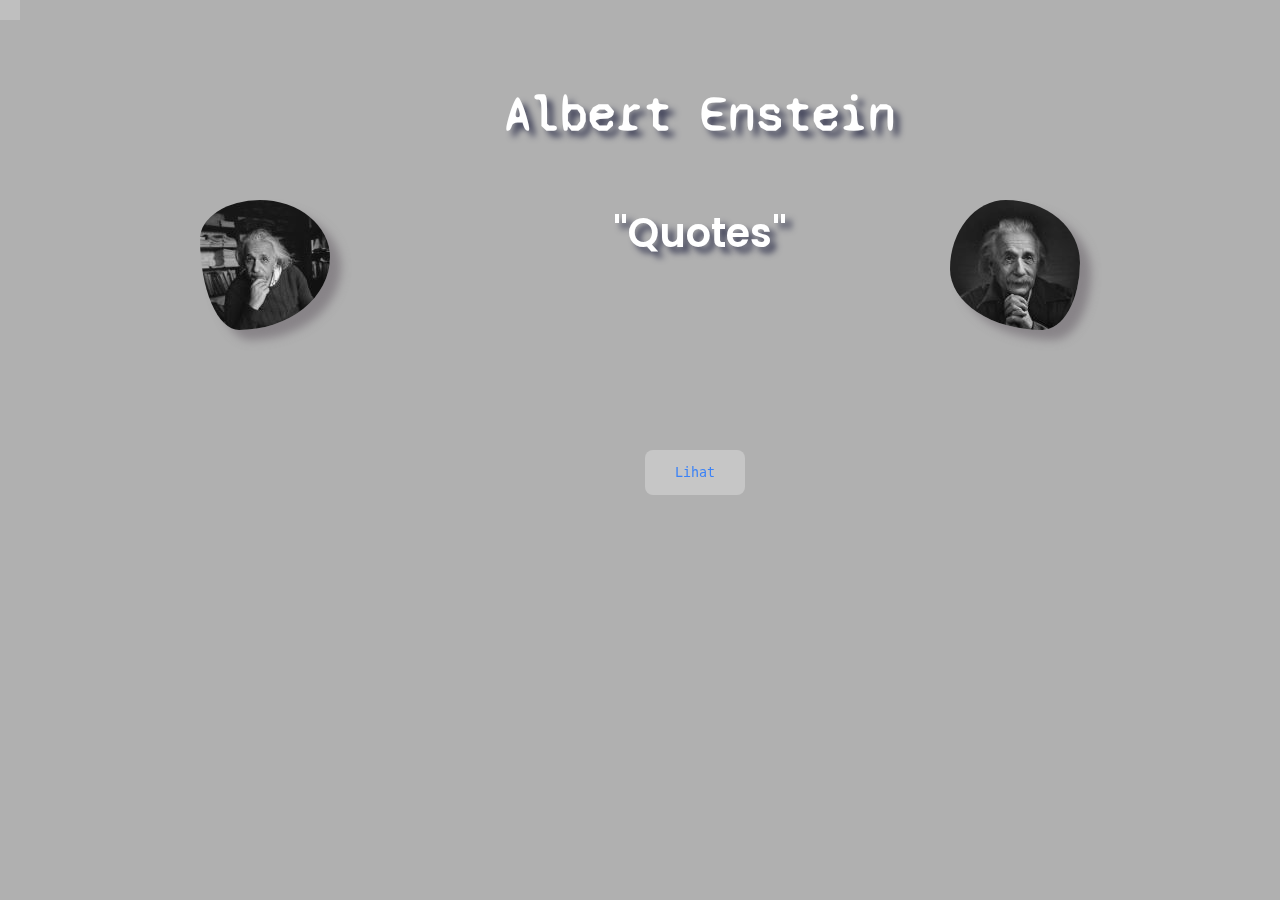
<file: index.html>
<!DOCTYPE html>
<html lang="en">
  <head>
    <meta charset="UTF-8" />
    <meta name="viewport" content="width=device-width, initial-scale=1.0" />
    <title>Albert Enstein</title>
    <link rel="preconnect" href="https://fonts.googleapis.com" />
    <link rel="preconnect" href="https://fonts.gstatic.com" crossorigin />
    <link
      href="https://fonts.googleapis.com/css2?family=Poppins:ital,wght@0,100;0,200;0,300;0,400;0,500;0,600;0,700;0,800;0,900;1,100;1,200;1,300;1,400;1,500;1,600;1,700;1,800;1,900&display=swap"
      rel="stylesheet"
    />
    <link rel="preconnect" href="https://fonts.googleapis.com" />
    <link rel="preconnect" href="https://fonts.gstatic.com" crossorigin />
    <link
      href="https://fonts.googleapis.com/css2?family=Syne+Mono&display=swap"
      rel="stylesheet"
    />
    <link rel="preconnect" href="https://fonts.googleapis.com" />
    <link rel="preconnect" href="https://fonts.gstatic.com" crossorigin />
    <link
      href="https://fonts.googleapis.com/css2?family=Kaushan+Script&display=swap"
      rel="stylesheet"
    />
    <link rel="stylesheet" href="style-1.css" />
  </head>
  <body>
    <ul class="background">
      <li></li>
      <li></li>
      <li></li>
      <li></li>
      <li></li>
      <li></li>
      <li></li>
      <li></li>
      <li></li>
      <li></li>
      <li></li>
      <li></li>
      <li></li>
    </ul>
    <div class="image-1"></div>
    <div class="image-2"></div>
    <div class="judul_1">
      <h1>Albert Enstein</h1>
    </div>
    <div class="judul_2">
      <h4>Quotes</h4>
    </div>
    <a href="index-1.html"><button>Lihat</button></a>
  </body>
</html>
</file>
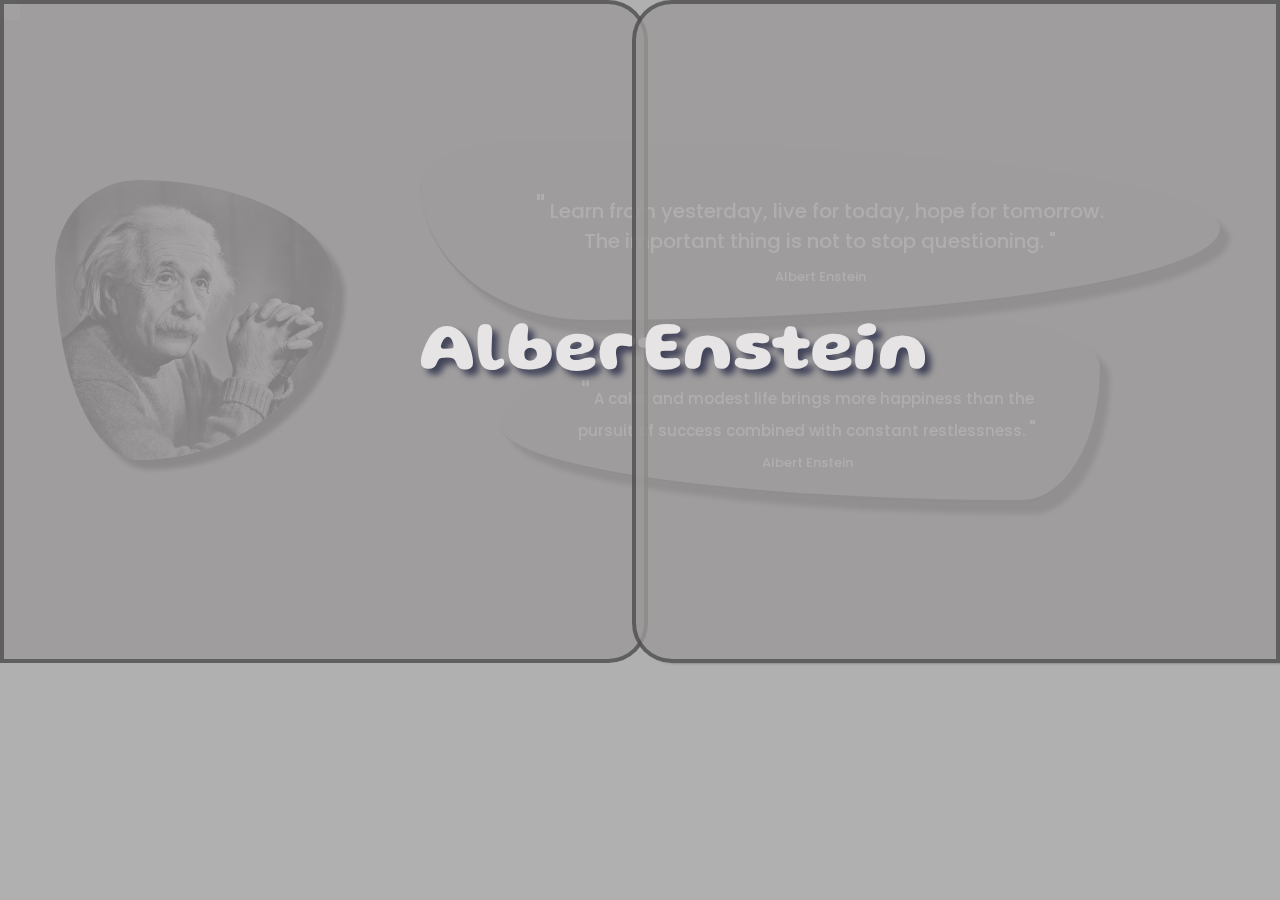
<file: index-1.html>
<!DOCTYPE html>
<html lang="en">
  <head>
    <meta charset="UTF-8" />
    <meta name="viewport" content="width=device-width, initial-scale=1.0" />
    <title>Albert Enstein</title>
    <link rel="stylesheet" href="style.css" />
    <link rel="preconnect" href="https://fonts.googleapis.com" />
    <link rel="preconnect" href="https://fonts.gstatic.com" crossorigin />
    <link
      href="https://fonts.googleapis.com/css2?family=Poppins:ital,wght@0,100;0,200;0,300;0,400;0,500;0,600;0,700;0,800;0,900;1,100;1,200;1,300;1,400;1,500;1,600;1,700;1,800;1,900&display=swap"
      rel="stylesheet"
    />
    <link rel="preconnect" href="https://fonts.googleapis.com" />
    <link rel="preconnect" href="https://fonts.gstatic.com" crossorigin />
    <link
      href="https://fonts.googleapis.com/css2?family=Gluten:wght@100;200;300;400;500;600;700;800;900&display=swap"
      rel="stylesheet"
    />
  </head>
  <body>
    <div class="tutup-1">
      <div class="judul"><h1>Albert</h1></div>
    </div>
    <div class="tutup-2">
      <div class="judul"><h1>Enstein</h1></div>
    </div>
    <div class="image"></div>
    <ul class="background">
      <li></li>
      <li></li>
      <li></li>
      <li></li>
      <li></li>
      <li></li>
      <li></li>
      <li></li>
      <li></li>
      <li></li>
      <li></li>
      <li></li>
      <li></li>
    </ul>
    <div class="content">
      <div class="teks">
        <blockquote>
          Learn from yesterday, live for today, hope for tomorrow. The important
          thing is not to stop questioning.
        </blockquote>
        <p>Albert Enstein</p>
      </div>
    </div>
    <div class="content_2">
      <div class="teks">
        <blockquote>
          A calm and modest life brings more happiness than the pursuit of
          success combined with constant restlessness.
        </blockquote>
        <p>Albert Enstein</p>
      </div>
    </div>
  </body>
</html>
</file>
<file: style.css>
html,
body,
div,
span,
applet,
object,
iframe,
h1,
h2,
h3,
h4,
h5,
h6,
p,
blockquote,
pre,
a,
abbr,
acronym,
address,
big,
cite,
code,
del,
dfn,
em,
img,
ins,
kbd,
q,
s,
samp,
small,
strike,
strong,
sub,
sup,
tt,
var,
b,
u,
i,
center,
dl,
dt,
dd,
ol,
ul,
li,
fieldset,
form,
label,
legend,
table,
caption,
tbody,
tfoot,
thead,
tr,
th,
td,
article,
aside,
canvas,
details,
embed,
figure,
figcaption,
footer,
header,
hgroup,
menu,
nav,
output,
ruby,
section,
summary,
time,
mark,
audio,
video {
    margin: 0;
    padding: 0;
    border: 0;
    font-size: 100%;
    font: inherit;
    vertical-align: baseline;
}

/* HTML5 display-role reset for older browsers */
article,
aside,
details,
figcaption,
figure,
footer,
header,
hgroup,
menu,
nav,
section {
    display: block;
}

body {
    line-height: 1;
}

ol,
ul {
    list-style: none;
}

blockquote,
q {
    quotes: none;
}

blockquote:before,
blockquote:after,
q:before,
q:after {
    content: '';
    content: none;
}

table {
    border-collapse: collapse;
    border-spacing: 0;
}

/* reset end */


@keyframes slide-in {
    from {
    transform: translatey(380%);
    }
    
    to {
    transform: translatey(0%);
    }
    }

@keyframes animate {
    0% {
        transform: translateY(0) rotate(0deg);
        opacity: 1;
        border-radius: 0;
    }

    100% {
        transform: translateY(-1000px) rotate(720deg);
        opacity: 0;
        border-radius: 50%;
    }
}

@keyframes animate {
    0% {
        transform: translateY(0) rotate(0deg);
        opacity: 1;
        border-radius: 0;
    }

    100% {
        transform: translateY(-1000px) rotate(720deg);
        opacity: 0;
        border-radius: 50%;
    }
}

@keyframes geser-1 {
    0% {
        transform: translate(o);
    }

    100% {
        transform: translateX(-300%);
    }
}

@keyframes geser-2 {
    0% {
        transform: translate(o);
    }

    100% {
        transform: translateX(300%);
    }
}

body {
    overflow: hidden;
}

.background {
    position: fixed;
    width: 100vw;
    height: 100vh;
    top: 0;
    left: 0;
    margin: 0;
    padding: 0;
    background: #b0b0b0;
    overflow: hidden;
}

.background li {
    position: absolute;
    display: block;
    list-style: none;
    width: 20px;
    height: 20px;
    background: rgba(255, 255, 255, 0.2);
    animation: animate 24s linear infinite;
}




.background li:nth-child(0) {
    left: 21%;
    width: 116px;
    height: 116px;
    bottom: -116px;
    animation-delay: 1s;
}

.background li:nth-child(1) {
    left: 32%;
    width: 148px;
    height: 148px;
    bottom: -148px;
    animation-delay: 4s;
}

.background li:nth-child(2) {
    left: 18%;
    width: 163px;
    height: 163px;
    bottom: -163px;
    animation-delay: 6s;
}

.background li:nth-child(3) {
    left: 61%;
    width: 131px;
    height: 131px;
    bottom: -131px;
    animation-delay: 3s;
}

.background li:nth-child(4) {
    left: 18%;
    width: 136px;
    height: 136px;
    bottom: -136px;
    animation-delay: 18s;
}

.background li:nth-child(5) {
    left: 45%;
    width: 109px;
    height: 109px;
    bottom: -109px;
    animation-delay: 23s;
}

.background li:nth-child(6) {
    left: 76%;
    width: 119px;
    height: 119px;
    bottom: -119px;
    animation-delay: 7s;
}

.background li:nth-child(7) {
    left: 58%;
    width: 100px;
    height: 100px;
    bottom: -100px;
    animation-delay: 23s;
}

.background li:nth-child(8) {
    left: 84%;
    width: 114px;
    height: 114px;
    bottom: -114px;
    animation-delay: 38s;
}

.background li:nth-child(9) {
    left: 28%;
    width: 163px;
    height: 163px;
    bottom: -163px;
    animation-delay: 11s;
}

.background li:nth-child(10) {
    left: 68%;
    width: 162px;
    height: 162px;
    bottom: -162px;
    animation-delay: 25s;
}

.background li:nth-child(11) {
    left: 30%;
    width: 141px;
    height: 141px;
    bottom: -141px;
    animation-delay: 1s;
}

.background li:nth-child(12) {
    left: 75%;
    width: 113px;
    height: 113px;
    bottom: -113px;
    animation-delay: 48s;
}

.tutup-1 {
    width: 50%;
    height: 655px;
    background-color: rgba(155, 152, 152, 0.8);
    position: absolute;
    z-index: 20;
    display: inline-block;
    border-bottom-right-radius: 40px;
    border-top-right-radius: 40px;
    border: 4px solid rgba(0, 0, 0, 0.4);
    animation: geser-1 15s ease forwards 0.3s;
}

.tutup-1 .judul {
    width: 300px;
    height: 100px;
    margin-left: 325px;
    margin-top: 300px;
    /* background-color: aqua; */
}

.tutup-1 .judul h1 {
    text-align: center;
    line-height: 100px;
    margin-left: 90px;
    font-family: 'Gluten', cursive;
    color: #e6e4e4;
    text-shadow: 6px 6px 6px rgba(66, 68, 90, 1);
    font-size: 70px;
    font-weight: bolder;
}


.tutup-2 {
    width: 50%;
    height: 655px;
    background-color: rgba(155, 152, 152, 0.8);
    position: absolute;
    z-index: 21;
    box-shadow: 4px 0px 3px rgba(0, 0, 0, 0.4);
    right: 0px;
    border: 4px solid rgba(0, 0, 0, 0.4);
    border-bottom-left-radius: 40px;
    border-top-left-radius: 40px;
    animation: geser-2 13s ease forwards 0.3s;
}

.tutup-2 .judul {
    width: 300px;
    height: 100px;
    margin-right: 350px;
    margin-top: 300px;
    /* background-color: aqua; */
}

.tutup-2 .judul h1 {
    text-align: center;
    line-height: 100px;
    font-family: 'Gluten', cursive;
    color: #e6e4e4;
    text-shadow: 6px 6px 6px rgba(66, 68, 90, 1);
    font-size: 70px;
    font-weight: bolder;

}
.image {
    width: 280px;
    height: 280px;
    background-image: url(image/albert_enstein2.jpg);
    background-position: -6px 0px;
    border-radius: 30% 70% 70% 30% / 30% 37% 63% 70%;
    margin-right: 920px;
    margin-left: 55px;
    box-shadow: 10px 10px 5px 0px rgba(0, 0, 0, 0.57);
    margin-top: 180px;
    position: absolute;
    z-index: 3;
    -webkit-animation: slide-top 4s ease-in-out infinite alternate-reverse both;
    animation: slide-top 4s ease-in-out infinite alternate-reverse both;
    transition: 2s;
    /* display: inline-block; */
}

.image:hover {
    border-radius: 51% 49% 88% 12% / 61% 62% 38% 39%;
    background-image: url(image/albert_enstein1.jpg);
}

@-webkit-keyframes slide-top {
    0% {
        -webkit-transform: translateY(0);
        transform: translateY(0);
    }

    100% {
        -webkit-transform: translateY(-100px);
        transform: translateY(-100px);
    }
}

@keyframes slide-top {
    0% {
        -webkit-transform: translateY(0);
        transform: translateY(0);
    }

    100% {
        -webkit-transform: translateY(-100px);
        transform: translateY(-100px);
    }
}

.content {
    width: 800px;
    height: 180px;
    background-color: rgba(155, 152, 152, 0.3);
    margin-left: 420px;
    border-radius: 13% 87% 79% 21% / 23% 48% 52% 77%;
    border-bottom: 4px solid rgba(0, 0, 0, 0.4);
    box-shadow: 4px 4px 5px 0px rgba(0, 0, 0, 0.57);
    -webkit-box-shadow: 10px 10px 5px 0px rgba(0, 0, 0, 0.40);
    -moz-box-shadow: 10px 10px 5px 0px rgba(0, 0, 0, 0.40);
    position: absolute;
    z-index: 2;
    margin-top: 140px;
    display: inline-block;
    -webkit-animation: slide-top 4s ease-in-out infinite alternate both;
    animation: slide-top 4s ease-in-out infinite alternate both;
    transition: 2s;
}


.content:hover {
    border-radius: 86% 14% 13% 87% / 46% 33% 67% 54%;
    background-color: rgba(0, 0, 0, 0.3);
}

.content .teks {
    width: 600px;
    height: 90px;
    /* background-color: violet; */
    position: absolute;
    margin-top: 35px;
    z-index: 11;
    margin-left: 100px;
}

.content .teks blockquote {
    font-family: 'Poppins', sans-serif;
    font-size: 20px;
    margin-top: 18px;
    text-align: center;
    position: absolute;
    color: #fefefe;
    z-index: 20;
    line-height: 30px;
    font-weight: 500;
}

.content h3 {
    opacity: 0;
}



.content .teks p {
    text-align: center;
    margin-top: 95px;
    font-family: 'Poppins', sans-serif;
    font-size: 13px;
    font-weight: 500;
    color: #fefefe;
}

.content_2 {
    width: 600px;
    height: 180px;
    background-color: rgba(155, 152, 152, 0.3);
    margin-left: 500px;
    border-radius: 80% 20% 13% 87% / 57% 26% 74% 43%;
    border-bottom: 4px solid rgba(0, 0, 0, 0.4);
    box-shadow: 4px 4px 5px 0px rgba(0, 0, 0, 0.40);
    -webkit-box-shadow: 10px 10px 5px 0px rgba(0, 0, 0, 0.40);
    -moz-box-shadow: 10px 10px 5px 0px rgba(0, 0, 0, 0.40);
    position: absolute;
    z-index: 2;
    margin-top: 320px;
    display: inline-block;
    -webkit-animation: slide-bottom 4s ease-in-out alternate both;
    animation: slide-bottom 4s ease-in-out infinite alternate both;
    transition: 2s;
}

.content_2:hover {
    border-radius: 13% 87% 79% 21% / 32% 33% 67% 68%;
    background-color: rgba(0, 0, 0, 0.3);
}

@-webkit-keyframes slide-bottom {
    0% {
        -webkit-transform: translateY(0);
        transform: translateY(0);
    }

    100% {
        -webkit-transform: translateY(100px);
        transform: translateY(100px);
    }
}

@keyframes slide-bottom {
    0% {
        -webkit-transform: translateY(0);
        transform: translateY(0);
    }

    100% {
        -webkit-transform: translateY(100px);
        transform: translateY(100px);
    }
}

.content_2 .teks {
    width: 500px;
    height: 90px;
    /* background-color: violet; */
    position: absolute;
    margin-top: 35px;
    z-index: 11;
    margin-left: 57px;
    top: 6px;
}

blockquote::before {
    content: '"';
    font-size: 30px;
}

blockquote::after {
    content: '"';
    font-size: 20px;
}

.content_2 .teks blockquote {
    font-family: 'Poppins', sans-serif;
    font-size: 15px;
    margin-top: 18px;
    box-sizing: border-box;
    text-align: center;
    position: absolute;
    color: #fefefe;
    z-index: 20;
    line-height: 30px;
    font-weight: 500;
}




.content_2 .teks p {
    text-align: center;
    margin-top: 95px;
    font-family: 'Poppins', sans-serif;
    font-size: 13px;
    font-weight: 500;
    color: #fefefe;
}
</file>
<file: style-1.css>
@keyframes animate {
    0% {
        transform: translateY(0) rotate(0deg);
        opacity: 1;
        border-radius: 0;
    }

    100% {
        transform: translateY(-1000px) rotate(720deg);
        opacity: 0;
        border-radius: 50%;
    }
}

@keyframes animate {
    0% {
        transform: translateY(0) rotate(0deg);
        opacity: 1;
        border-radius: 0;
    }

    100% {
        transform: translateY(-1000px) rotate(720deg);
        opacity: 0;
        border-radius: 50%;
    }
}

.background {
    position: fixed;
    width: 100vw;
    height: 100vh;
    top: 0;
    left: 0;
    margin: 0;
    padding: 0;
    background: #b0b0b0;
    overflow: hidden;
}

.background li {
    position: absolute;
    display: block;
    list-style: none;
    width: 20px;
    height: 20px;
    background: rgba(255, 255, 255, 0.2);
    animation: animate 24s linear infinite;
}

.background li:nth-child(0) {
    left: 21%;
    width: 116px;
    height: 116px;
    bottom: -116px;
    animation-delay: 1s;
}

.background li:nth-child(1) {
    left: 32%;
    width: 148px;
    height: 148px;
    bottom: -148px;
    animation-delay: 4s;
}

.background li:nth-child(2) {
    left: 18%;
    width: 163px;
    height: 163px;
    bottom: -163px;
    animation-delay: 6s;
}

.background li:nth-child(3) {
    left: 61%;
    width: 131px;
    height: 131px;
    bottom: -131px;
    animation-delay: 3s;
}

.background li:nth-child(4) {
    left: 18%;
    width: 136px;
    height: 136px;
    bottom: -136px;
    animation-delay: 18s;
}

.background li:nth-child(5) {
    left: 45%;
    width: 109px;
    height: 109px;
    bottom: -109px;
    animation-delay: 23s;
}

.background li:nth-child(6) {
    left: 76%;
    width: 119px;
    height: 119px;
    bottom: -119px;
    animation-delay: 7s;
}

.background li:nth-child(7) {
    left: 58%;
    width: 100px;
    height: 100px;
    bottom: -100px;
    animation-delay: 23s;
}

.background li:nth-child(8) {
    left: 84%;
    width: 114px;
    height: 114px;
    bottom: -114px;
    animation-delay: 38s;
}

.background li:nth-child(9) {
    left: 28%;
    width: 163px;
    height: 163px;
    bottom: -163px;
    animation-delay: 11s;
}

.background li:nth-child(10) {
    left: 68%;
    width: 162px;
    height: 162px;
    bottom: -162px;
    animation-delay: 25s;
}

.background li:nth-child(11) {
    left: 30%;
    width: 141px;
    height: 141px;
    bottom: -141px;
    animation-delay: 1s;
}

.background li:nth-child(12) {
    left: 75%;
    width: 113px;
    height: 113px;
    bottom: -113px;
    animation-delay: 48s;
}

@keyframes slide-in {
    from {
        transform: translatey(380%);
    }

    to {
        transform: translatey(0%);
    }
}

@keyframes slide-in-1 {
    from {
        transform: translateX(-200%) rotate(-720deg);
    }

    to {
        transform: translateX(0%);
    }
}

@keyframes slide-in-2 {
    from {
        transform: translateX(320%) rotate(720deg);
    }

    to {
        transform: translateX(0%);
    }
}

@-webkit-keyframes flip-vertical-fwd {
    0% {
        -webkit-transform: translateZ(0) rotateY(0);
        transform: translateZ(0) rotateY(0);
    }

    100% {
        -webkit-transform: translateZ(160px) rotateY(180deg);
        transform: translateZ(160px) rotateY(180deg);
    }
}

@keyframes flip-vertical-fwd {
    0% {
        -webkit-transform: translateZ(0) rotateY(0);
        transform: translateZ(0) rotateY(0);
    }

    100% {
        -webkit-transform: translateZ(160px) rotateY(180deg);
        transform: translateZ(160px) rotateY(180deg);
    }
}

@keyframes slide-top {
    0% {
        -webkit-transform: translateY(0);
        transform: translateY(0);
    }

    100% {
        -webkit-transform: translateY(-100px);
        transform: translateY(-100px);
    }
}

.image-1 {
    width: 130px;
    height: 130px;
    position: absolute;
    z-index: 4;
    top: 200px;
    left: 200px;
    box-shadow: 11px 10px 10px rgba(117, 111, 117, 0.67);
    border-radius: 46% 54% 70% 30% / 30% 44% 56% 70%;
    animation: flip-vertical-fwd 3s ease-in-out infinite alternate both;
    background-image: url(image/albert_enstein_3.jpg);
    transition: 2s;
}

.image-1:hover {
    background-image: url(image/albert_enstein_4.jpg);
    border-radius: 43% 57% 29% 71% / 53% 48% 52% 47%;
}

.image-2 {
    width: 130px;
    height: 130px;
    position: absolute;
    z-index: 4;
    top: 200px;
    right: 200px;
    box-shadow: 11px 10px 10px rgba(117, 111, 117, 0.67);
    border-radius: 43% 57% 29% 71% / 53% 48% 52% 47%;
    animation: flip-vertical-fwd 3s ease-in-out infinite alternate-reverse both;
    background-image: url(image/albert_enstein_4.jpg);
    transition: 2s;
}

.image-2:hover {
    background-image: url(image/albert_enstein_3.jpg);
    border-radius: 46% 54% 70% 30% / 30% 44% 56% 70%;
}

body {
    background-color: #717272;
    overflow: hidden;
}

.judul_1 {
    width: 500px;
    height: 100px;
    /* background-color: aqua; */
    top: 30px;
    left: 450px;
    animation: slide-in-1 3s cubic-bezier(0.24, -0.15, 0.9, 1.65);
    position: absolute;
    z-index: 3;
    transition: 2s;
}

.judul_1:hover {
    transform: scale(1.4);
}

.judul_1 h1 {
    font-family: "Syne Mono", monospace;
    text-align: center;
    line-height: 100px;
    color: #fff;
    font-size: 50px;
    text-shadow: 6px 6px 6px rgba(66, 68, 90, 1);
    transition: 2s;
}

h1:hover {
    color: #1d1d1d;
}

.judul_2 {
    width: 250px;
    height: 100px;
    /* background-color: aqua; */
    position: absolute;
    z-index: 4;
    top: 150px;
    left: 575px;
    animation: slide-in-2 3s cubic-bezier(0.24, -0.15, 0.9, 1.65);
    transition: 2s;
}

.judul_2:hover {
    transform: scale(1.4);
}

.judul_2 h4 {
    font-size: 40px;
    text-align: center;
    font-weight: 600;
    color: #fff;
    font-family: "poppins";
    text-shadow: 6px 6px 6px rgba(66, 68, 90, 1);
    transition: 2s;
}

h4:hover {
    color: #1d1d1d;
}

.judul_2 h4::before {
    content: '"';
}

.judul_2 h4::after {
    content: '"';
}

button {
    font-family: monospace;
    background-color: rgba(250, 249, 249, 0.3);
    display: inline-block;
    color: #3b82f6;
    border: none;
    border-radius: 8px;
    width: 100px;
    position: absolute;
    top: 450px;
    left: 645px;
    height: 45px;
    transition: 0.3s;
    animation: slide-in 3s cubic-bezier(0.24, -0.15, 0.9, 1.65);
}

button:hover {
    background-color: #3b82f6;
    box-shadow: 0 0 0 5px #3b83f65f;
    color: #fff;
}
</file>
